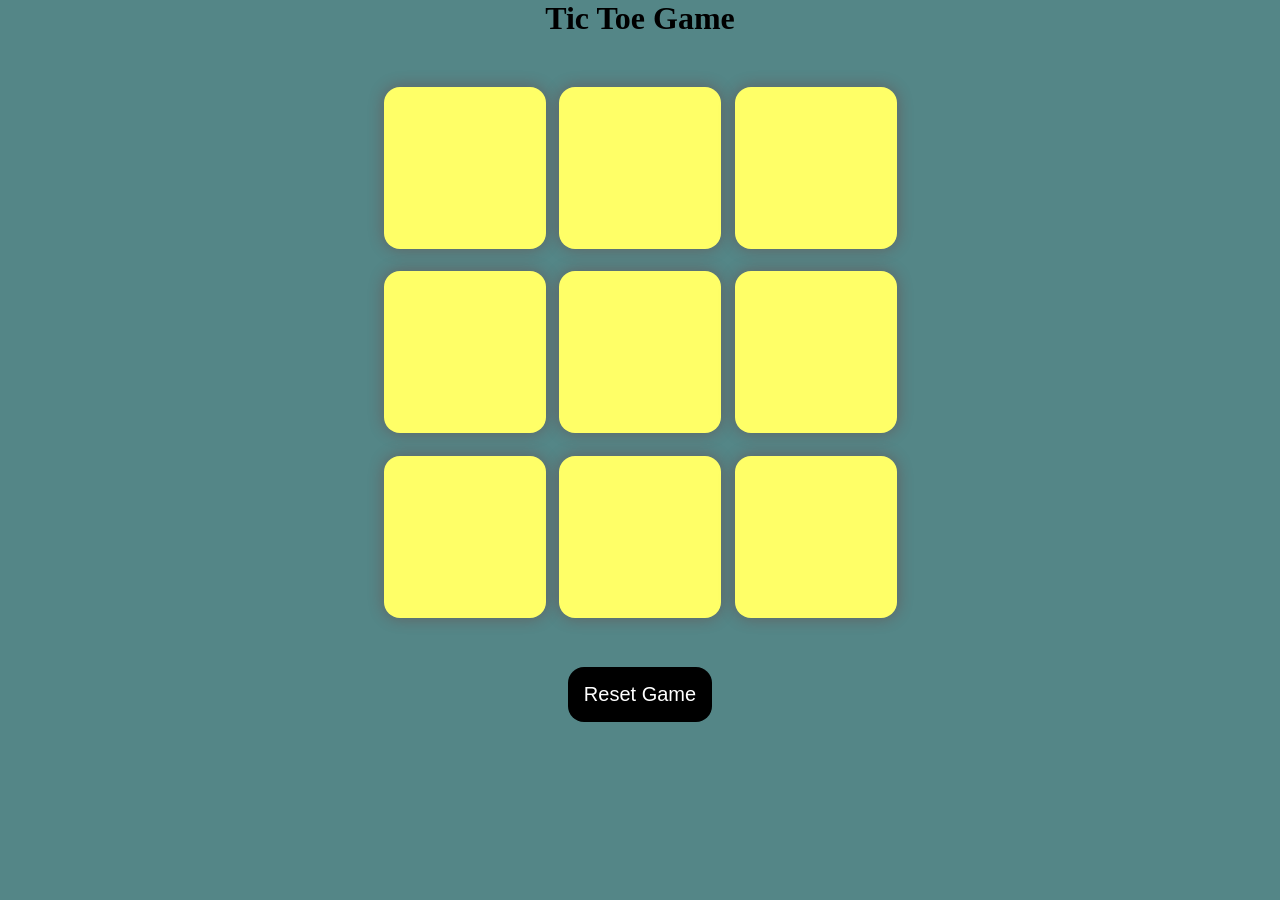
<file: project/project1/index.html>
<!DOCTYPE html>
<html lang="en">
<head>
    <meta charset="UTF-8">
    <meta name="viewport" content="width=device-width, initial-scale=1.0">
    <title>Document</title>
    <link rel="stylesheet" href="style.css">
    
</head>
<body>
    <div class="msg-container hide">
        <p id="msg">Winner</p>
        <button id="new-btn">New Game</button>
     </div>
    <h1>Tic Toe Game</h1> 
    <div class="container">
         <div class="game">
        
        <button class="box"></button>
        <button class="box"></button>
        <button class="box"></button>
        <button class="box"></button>
        <button class="box"></button>
        <button class="box"></button>
        <button class="box"></button>
        <button class="box"></button>
        <button class="box"></button>
    </div>
    </div>
    <button id ="reset">Reset Game</button>

    <script src="script.js"></script>
   
</body>
</html>
</file>
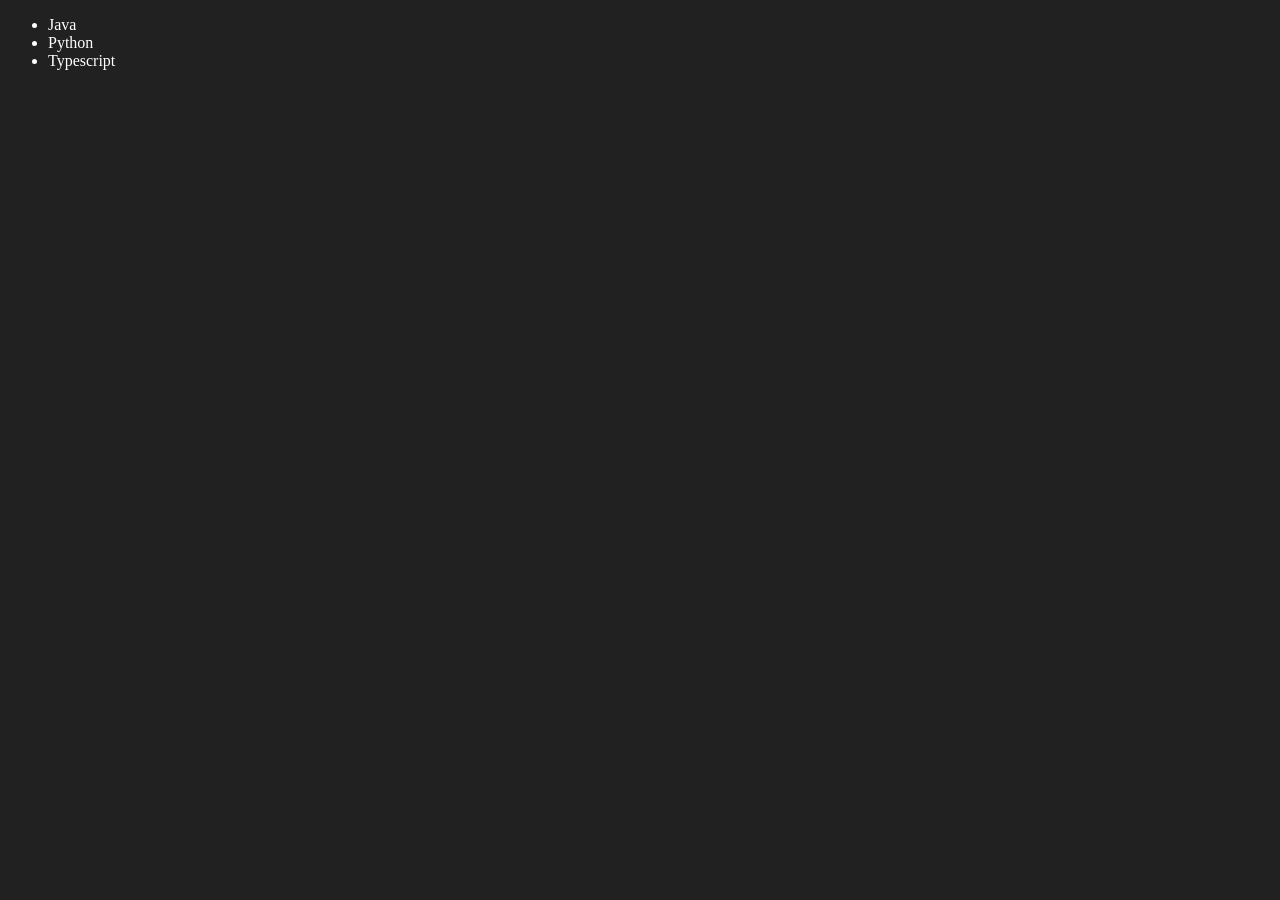
<file: advance javacript/four.html>
<!DOCTYPE html>
<html lang="en">
<head>
    <meta charset="UTF-8">
    <meta name="viewport" content="width=device-width, initial-scale=1.0">
    <title>DOM Edit & Remove</title>
</head>
<body style="background-color: #212121; color: #fff;">

    <ul class="language">
        <li>Javascript</li>
    </ul>
    
    <script>
        // 1. Add Function (Optimized using textContent)
        function add_language(langName) {
            const li = document.createElement('li');
            li.textContent = langName; // textContent supports better performance & security than innerHTML
            document.querySelector('.language').appendChild(li);
        }

        add_language("Python");
        add_language("Typescript");
        add_language("HTML");

        // 2. Edit (Javascript ko replace karke Java karna)
        // querySelector single element deta hai
        const firstLang = document.querySelector("li:first-child");
        
        // Method A: outerHTML (String me hona zaroori hai)
        firstLang.outerHTML = '<li>Java</li>';
        
        // Method B (Alternative Best Practice):
        // firstLang.textContent = "Java";

        // 3. Remove (Aakhri element "HTML" ko delete karna)
        // Fixed typo: "last-child"
        const lastLang = document.querySelector("li:last-child");
        lastLang.remove();
    </script>
</body>
</html>
</file>
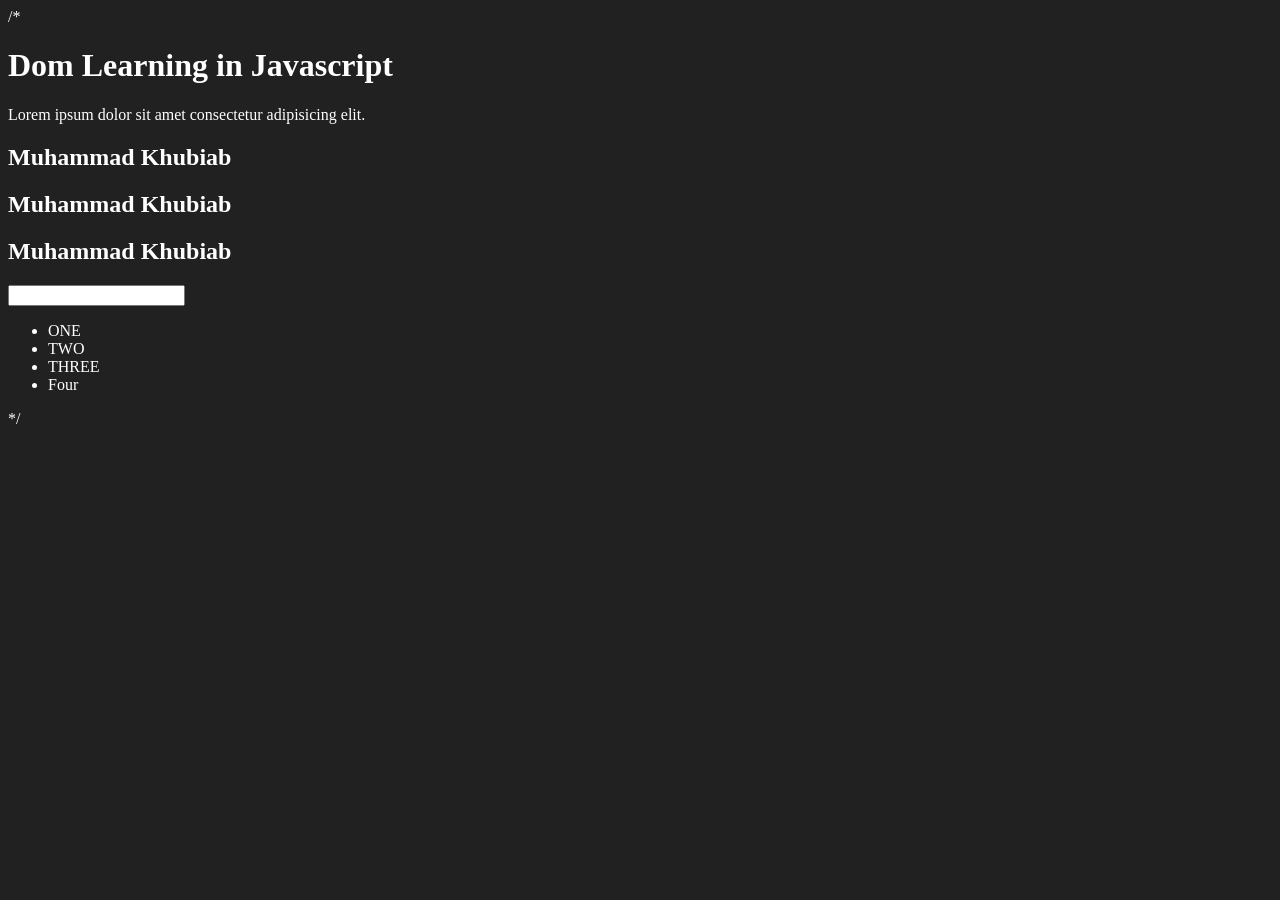
<file: advance javacript/one.html>
<!DOCTYPE html>
<html lang="en">
<head>
    <meta charset="UTF-8">
    
    <title>DOM Learning</title>
    <style>
        .bg-black{
            background-color: #212121;
            color: #fff;
        }
    </style>
</head>
<body class="bg-black">
   /* <div >
        <h1  id = "title" class="heading">Dom Learning in Javascript</h1>
        <p>Lorem ipsum dolor sit amet consectetur adipisicing elit. </p>
        <h2>Muhammad Khubiab</h2>
        <h2>Muhammad Khubiab</h2>
        <h2>Muhammad Khubiab</h2>
        <input type="password">

        <ul>
            <li class="list-item">ONE</li>
            <li class="list-item">TWO</li>
            <li class="list-item">THREE</li>
            <li class="list-item">Four</li>
        </ul>
    </div>*/
    
</body>
</html>
</file>
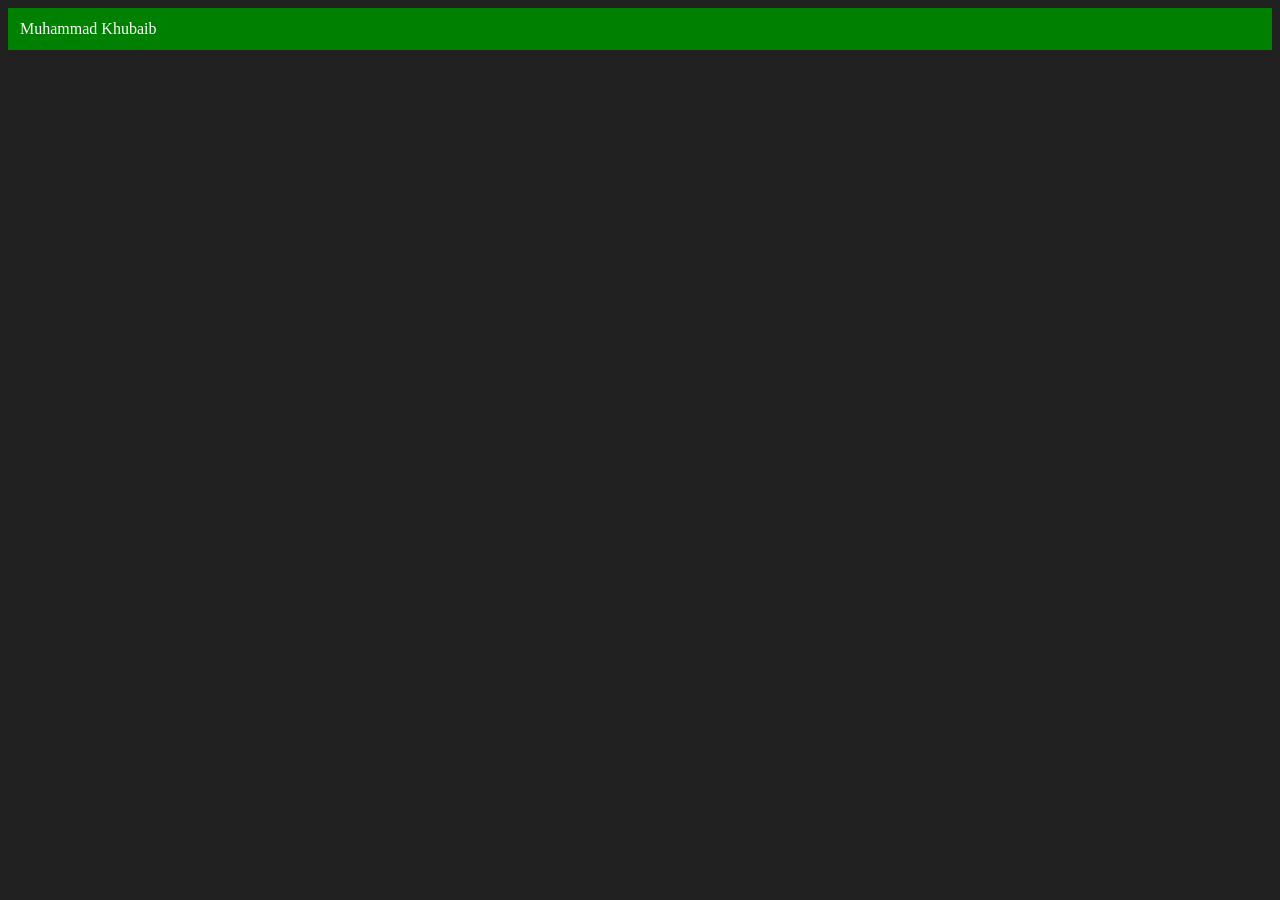
<file: advance javacript/three.html>
<!DOCTYPE html>
<html lang="en">
<head>
    <meta charset="UTF-8">
    <meta name="viewport" content="width=device-width, initial-scale=1.0">
    <title>Document</title>
</head>
<body style="background-color: #212121; color: #fff;">
    
</body>
<script>
    const div = document.createElement('div')
    console.log(div);
    div.className = "main";
    div.id = "myid"
    div.setAttribute("title","generate title");
    div.style.backgroundColor = "green";
    div.style.padding = "12px";
    div.innerText = "Muhammad Khubaib";
    document.body.appendChild(div);

</script>
</html>
</file>
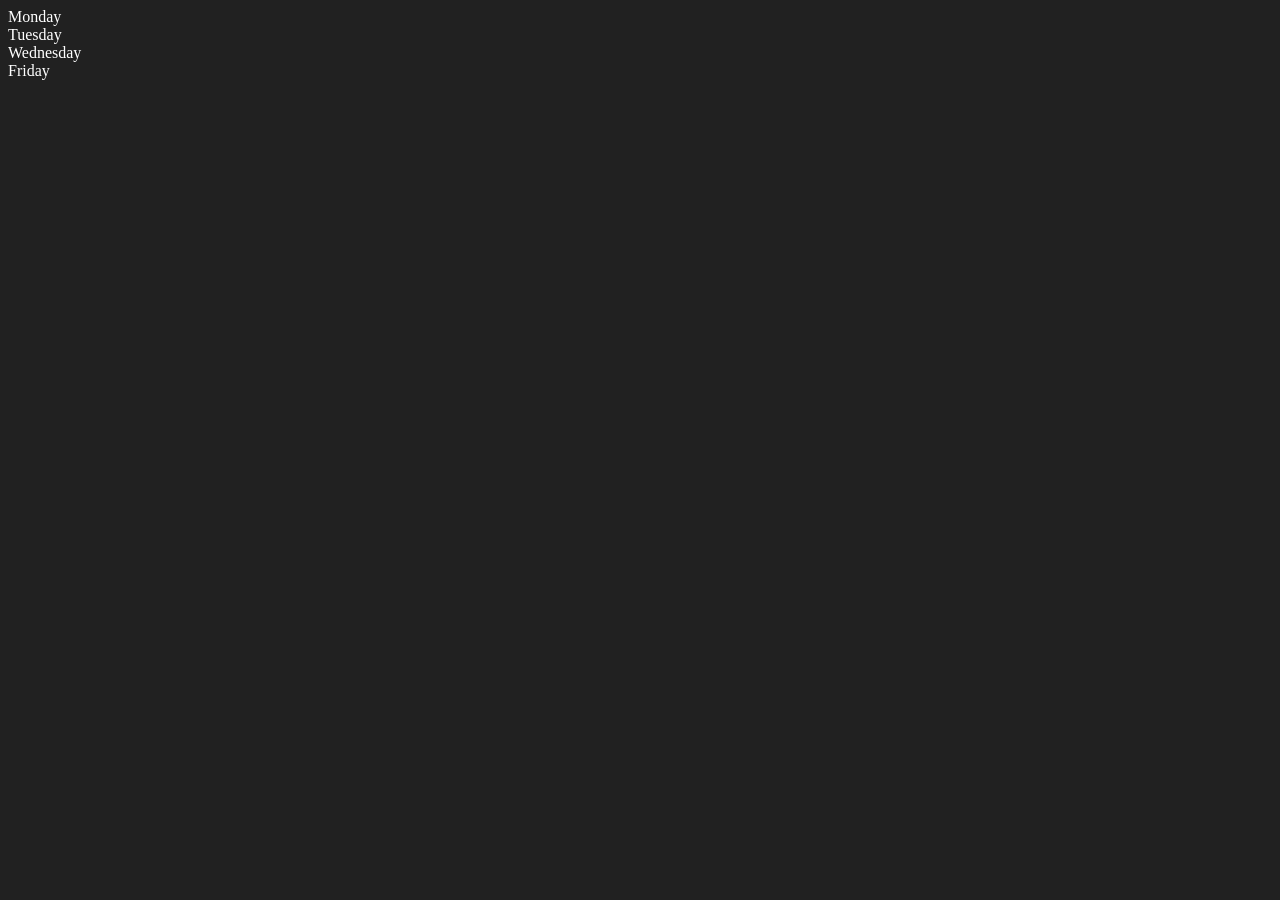
<file: advance javacript/two.html>
<!DOCTYPE html>
<html lang="en">
<head>
    <meta charset="UTF-8">
    <title>DOM Learning</title>
</head>

<body style="background-color: #212121; color: #fff;">

    <div class="parent">
        <div class="day">Monday</div>
        <div class="day">Tuesday</div>
        <div class="day">Wednesday</div>
        <div class="day">Friday</div>
    </div>

    <script>
        const parent = document.querySelector('.parent');

        //console.log(parent);
        //console.log(parent.children[1]);
        //console.log(parent.children[1].innerHTML);

        for (let i = 0; i < parent.children; i++) {
            console.log(parent.children[i].innerHTml)
            
        }
    </script>

</body>
</html>
</file>
<file: project/project1/style.css>
*{
    margin: 0px;
    padding:0px;


}

body{
    background-color: #548687;
    text-align: center;
}
.container
{
   height:70vh;
    display: flex;
    justify-content: center;
    align-items: center;

}
.game
{
    height: 60vmin;
    width:60vmin;
    display: flex;
    flex-wrap: wrap;
    justify-content: center;
    align-items: center;
    gap:1.5vmin;
}
.box
{
    height: 18vmin;
    width: 18vmin;
    border-radius: 1rem;
    border: none;
    box-shadow: 0 0 1rem rgba(133, 10, 10, 0.3);
    font-size :8vmin;
    color:rgb(47, 5, 5);
    background-color: #ffff67;

}
#reset
{
    padding: 1rem;
    font-size:1.25rem;
    background-color:black;
    border-radius: 1rem;
    color: white;
    border: none;




}
#new-btn
{
     padding: 1rem;
    font-size:1.25rem;
    background-color:black;
    border-radius: 1rem;
    color: white;
    border: none;
}

#msg
{

    color: #ffffc7;
    font-size: 8vmin;
}
.msg-container
{
height: 100vmin;
display: flex;
justify-content: center;
align-items: center;
flex-direction: column;
gap: 3rem;

}
.hide
{
    display: none;
}
</file>
